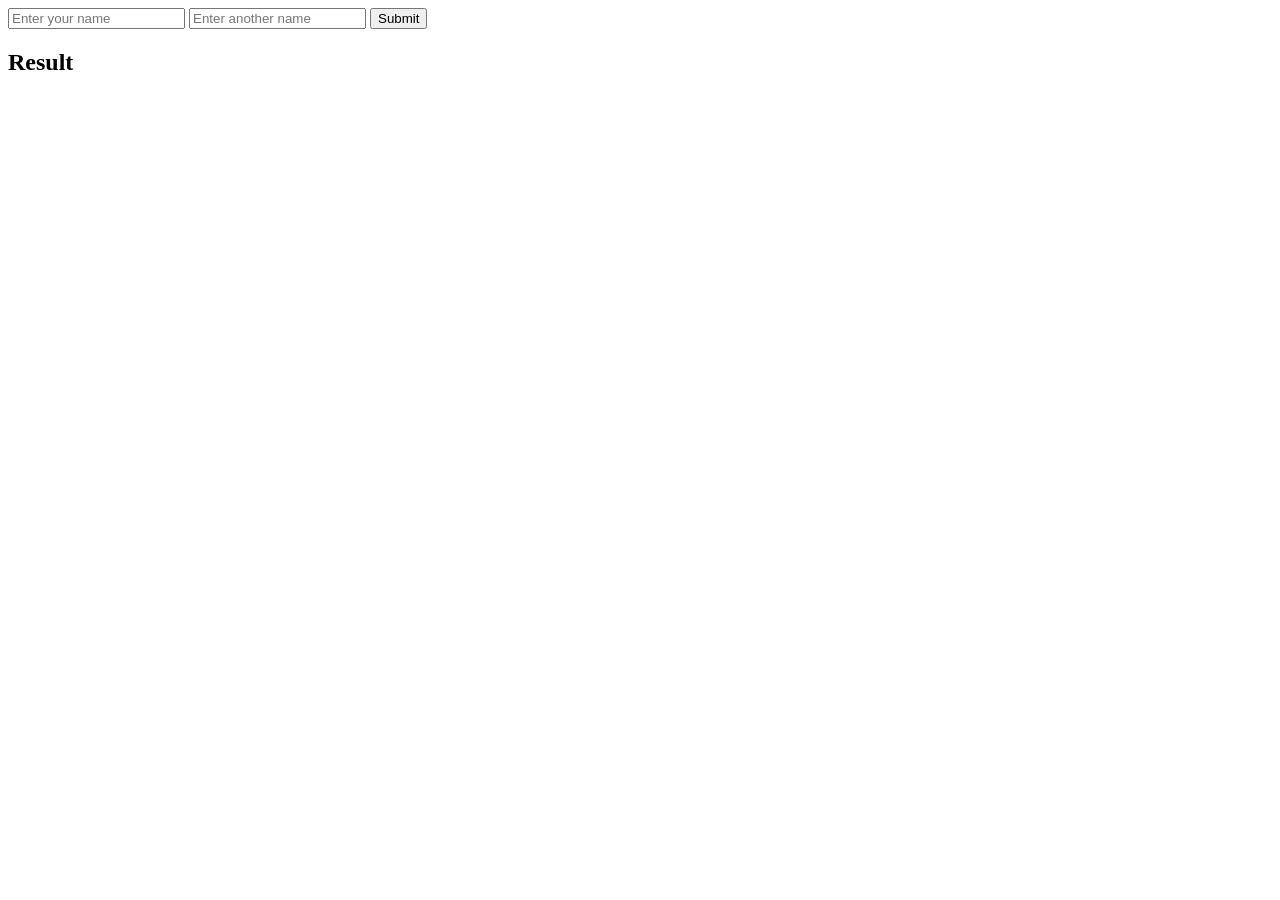
<file: calci.html>
<!DOCTYPE html>
<html lang="en">
<head>
    <meta charset="UTF-8">
    <meta name="viewport" content="width=device-width, initial-scale=1.0">
    <title>Document</title>
</head>
<body>
    <input type="text" name="" placeholder="Enter your name" id="name1">
    <input type="text" name="" placeholder="Enter another name" id="name2">
    <button onclick="calci()">Submit</button>
    <h2 id="res">Result</h2>
    <script>
        function calci(){
         var name1=document.getElementById("name1").value;
         var name2=document.getElementById("name2").value;
         var per=Math.floor(Math.random()*101);
         var res = document.getElementById("res");
         res.innerHTML="Friendship between "+name1+"and "+name2+" is "+per+"%"
        }
    </script>
    
</body>
</html>
</file>
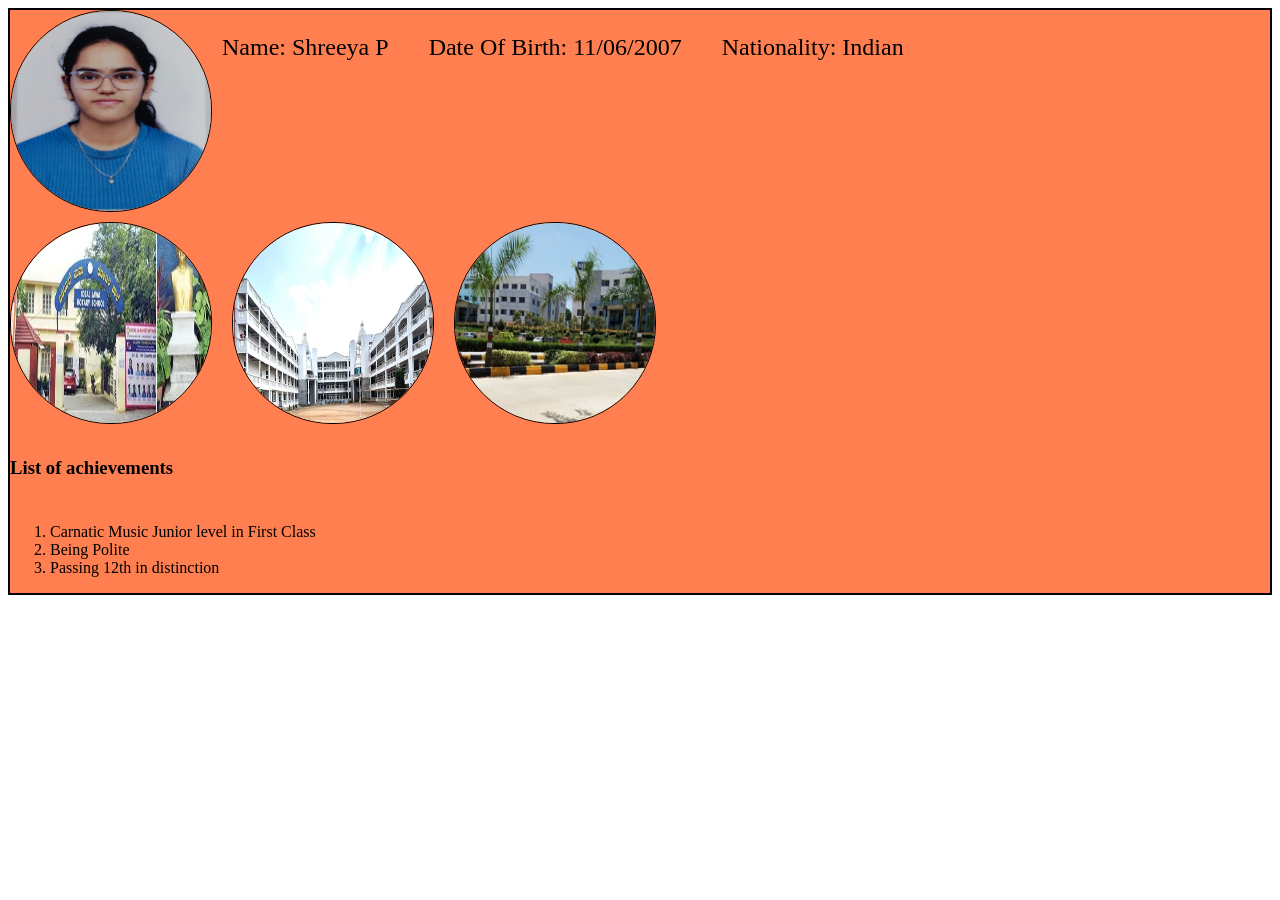
<file: Day2/Portfolio.html>
<!DOCTYPE html>
<html lang="en">
<head>
    <meta charset="UTF-8">
    <meta name="viewport" content="width=device-width, initial-scale=1.0">
    <title>Document</title>
    <link rel="stylesheet" href="portfolio.css">
</head>
<body>
    <div id="div1">
        <div id="div2">
        <img src="shree photo whitebackground.jpg" class="img-fluid" alt="Profile Photo">
        <div>
        <p class="idii">Name: Shreeya P</p><br>
        <p class="idii">Date Of Birth: 11/06/2007</p><br>
        <p class="idii">Nationality: Indian</p><br></div>
</div>
    <div id="div3">
        <a href="https://ijrs.in/" class="link-opacity-10"><img src="school.jpg" class="img-fluid" alt="School pic"></a>
        <a href="https://pramati.ac.in/pu-college/" class="link-opacity-10"><img src="Pu.jpeg" class="img-fluid" alt="PU pic"></a>
        <a href="https://nie.ac.in/" class="link-opacity-10"><img src="nie.jpg" class="img-fluid" alt="NIE"></a>
        
    </div>
    <h3>List of achievements</h3>
    <nav style="--bs-breadcrumb-divider: '>';" aria-label="breadcrumb">
  <ol class="breadcrumb">

    <li class="breadcrumb-item">Carnatic Music Junior level in First Class</li>
    <li class="breadcrumb-item active" aria-current="page">Being Polite</li>
    <li class="breadcrumb-item active" aria-current="page">Passing 12th in distinction</li>

  </ol>
</nav>
    </div>
    <script src="https://cdn.jsdelivr.net/npm/bootstrap@5.3.8/dist/js/bootstrap.bundle.min.js"></script>
</body>
</html>
</file>
<file: Day2/portfolio.css>
#div1{
    display:flex;
    flex-direction:column;
    background-color:coral;
    border:2px solid black;
    gap:10px;
}
#div2{
    display:flex;
    gap:10px;
}

.img-fluid{
    width:200px;
    height:200px;
    border:1px solid black;
    border-radius:100px;
}
.idii{
font-family: Georgia, 'Times New Roman', Times, serif;
font-size:x-large;
}
div{
    display:flex;
    gap:20px;
}
</file>
